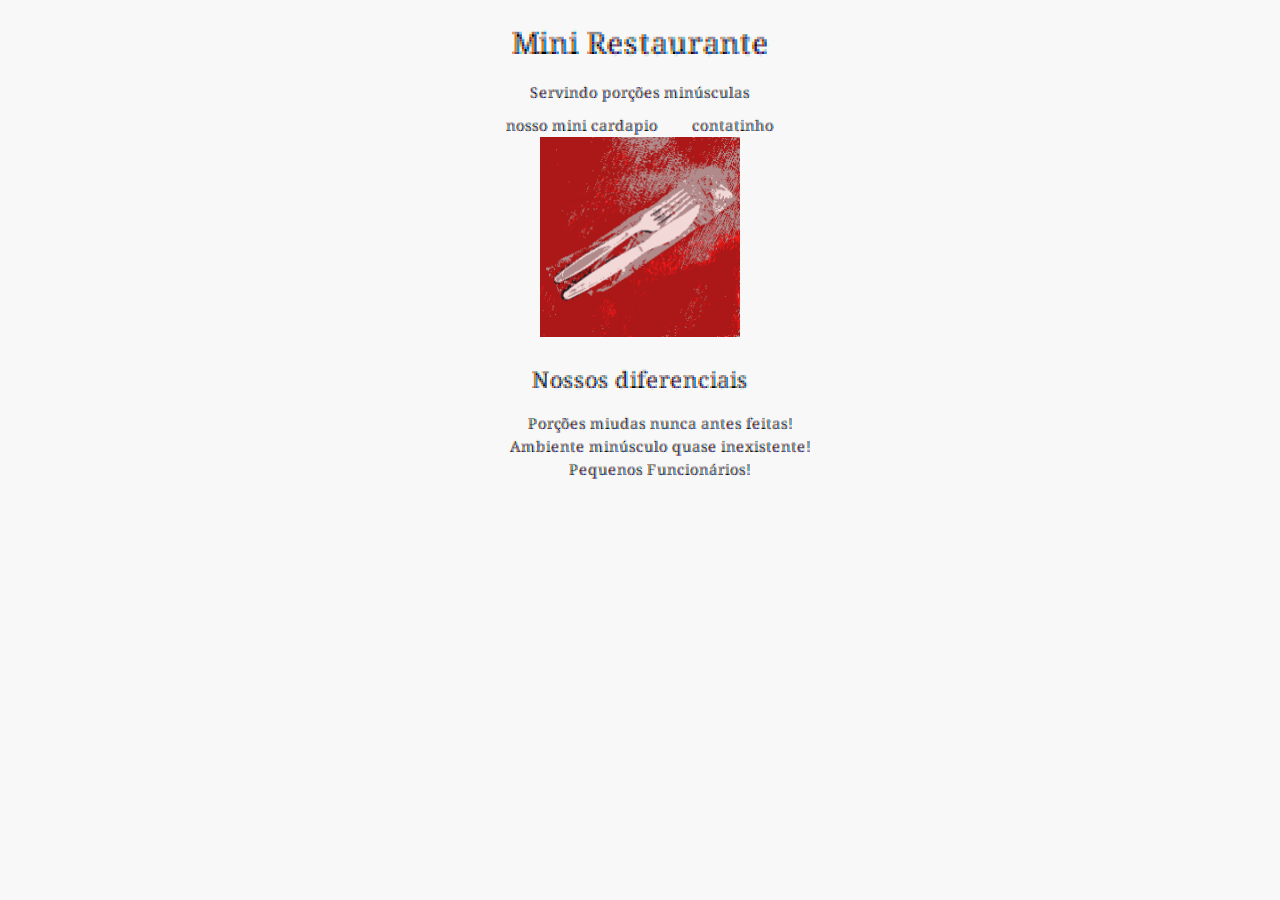
<file: index.html>
<!DOCTYPE html>
<html lang="pt-br">
<head>
    <meta charset="UTF-8">
    <title>Mini Restaurante</title>
    <link rel="stylesheet" href="style.css">
    <link href="https://fonts.googleapis.com/css2?family=Coral+Pixels&display=swap" rel="stylesheet">
</head>
<body>
    <h1>Mini Restaurante</h1>
    <p>Servindo porções minúsculas</p>

    <nav>
        <a href="cardapio.html">nosso mini cardapio</a>
        <a href="contato.html">contatinho</a>
    </nav>
    
    <img src="./img/minirestaurantegarfofaca.png" alt="logo do mini Restaurante" style="width: 200px; height: auto;">

    <h2>Nossos diferenciais</h2>
    <ul>
        <li>Porções miudas nunca antes feitas!</li>
        <li>Ambiente minúsculo quase inexistente!</li>
        <li>Pequenos Funcionários!</li>
    </ul>
    
</body>
</html>
</file>
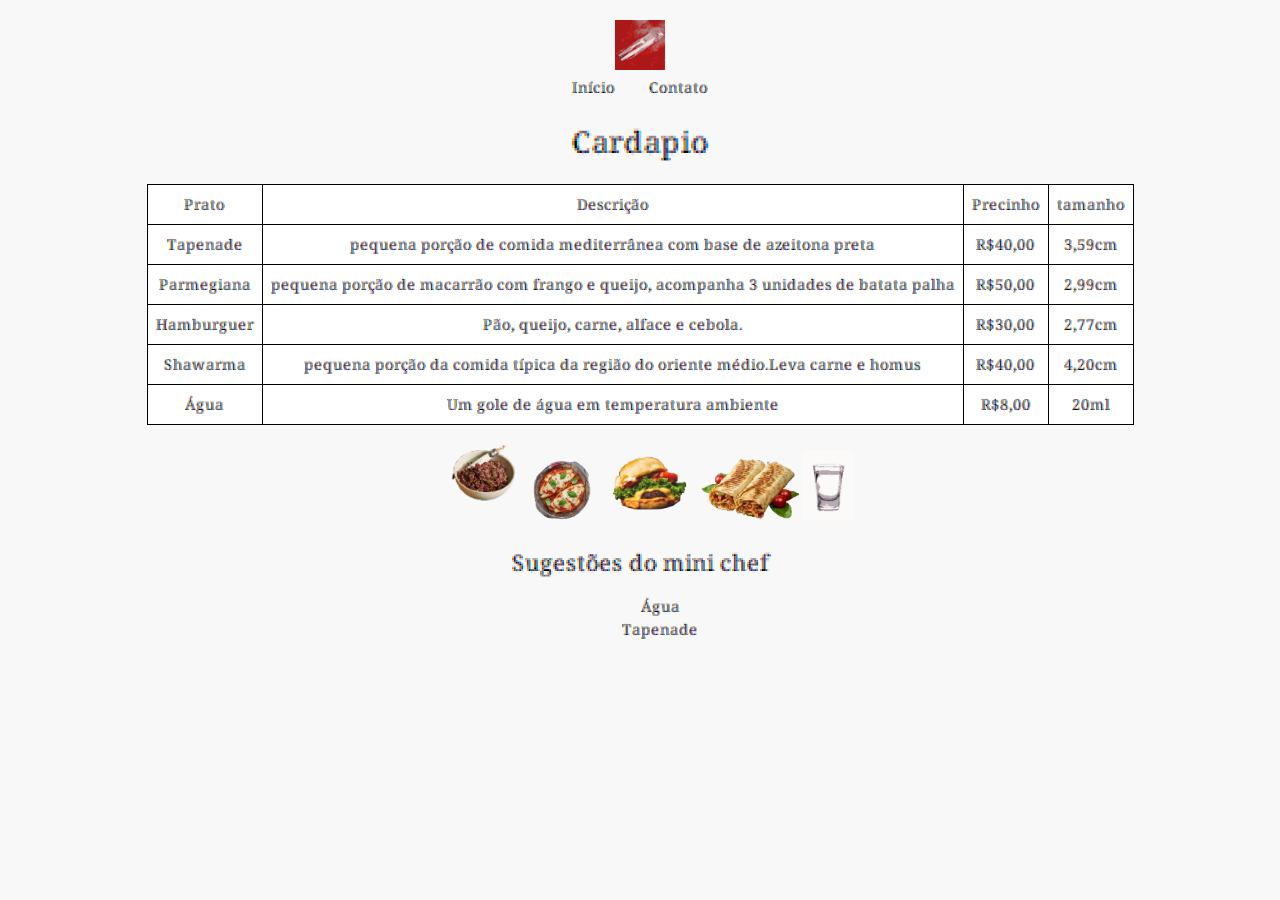
<file: cardapio.html>
<!DOCTYPE html>
<html lang="pt-br">
<head>
    <meta charset="UTF-8">
    <title>miniCardapio</title>
     <link rel="stylesheet" href="style.css">
    <link href="https://fonts.googleapis.com/css2?family=Coral+Pixels&display=swap" rel="stylesheet">
    <style>
        table, th, td{
            border: 1px solid black;
            border-collapse: collapse;
            padding: 8px;
        }
    </style>
</head>
<body>
    <img src="./img/minirestaurantegarfofaca.png" alt="logo do mini Restaurante" style="width: 50px; height: auto;">
    <div>
    <a href="index.html">Início</a>
    <a href="contato.html">Contato</a>
    </div>

    <h1>Cardapio</h1>

    <table>
        <tr><th>Prato</th><th>Descrição</th><th>Precinho</th><th>tamanho</th></tr>
        <tr><th>Tapenade</th><th>pequena porção de comida mediterrânea com base de azeitona preta</th><th>R$40,00</th><th>3,59cm</th></tr>
        <tr><th>Parmegiana</th><th>pequena porção de macarrão com frango e queijo, acompanha 3 unidades de batata palha</th><th>R$50,00</th><th>2,99cm</th></tr>
        <tr><th>Hamburguer</th><th>Pão, queijo, carne, alface e cebola.</th><th>R$30,00</th><th>2,77cm</th></tr>
        <tr><th>Shawarma</th><th>pequena porção da comida típica da região do oriente médio.Leva carne e homus</th><th>R$40,00</th><th>4,20cm</th></tr>
        <tr><th>Água</th><th>Um gole de água em temperatura ambiente</th><th>R$8,00</th><th>20ml</th></tr>
    </table>
    <img src="./img/tapenade.png" alt="Tapanade" width="100">
    <img src="./img/parmegiana.png" alt="Parmegiana" width="60">
    <img src="./img/hamburguer.png" alt="Hamburguer" width="100">
    <img src="./img/shawarma.png" alt="Shawarma" width="100">
    <img src="./img/agua.png" alt="copo pequeno de agua" width="50">

    <h2>Sugestões do mini chef</h2>
    <ol>
        <li>Água</li>
        <li>Tapenade</li>
    </ol>
    
</body>
</html>
</file>
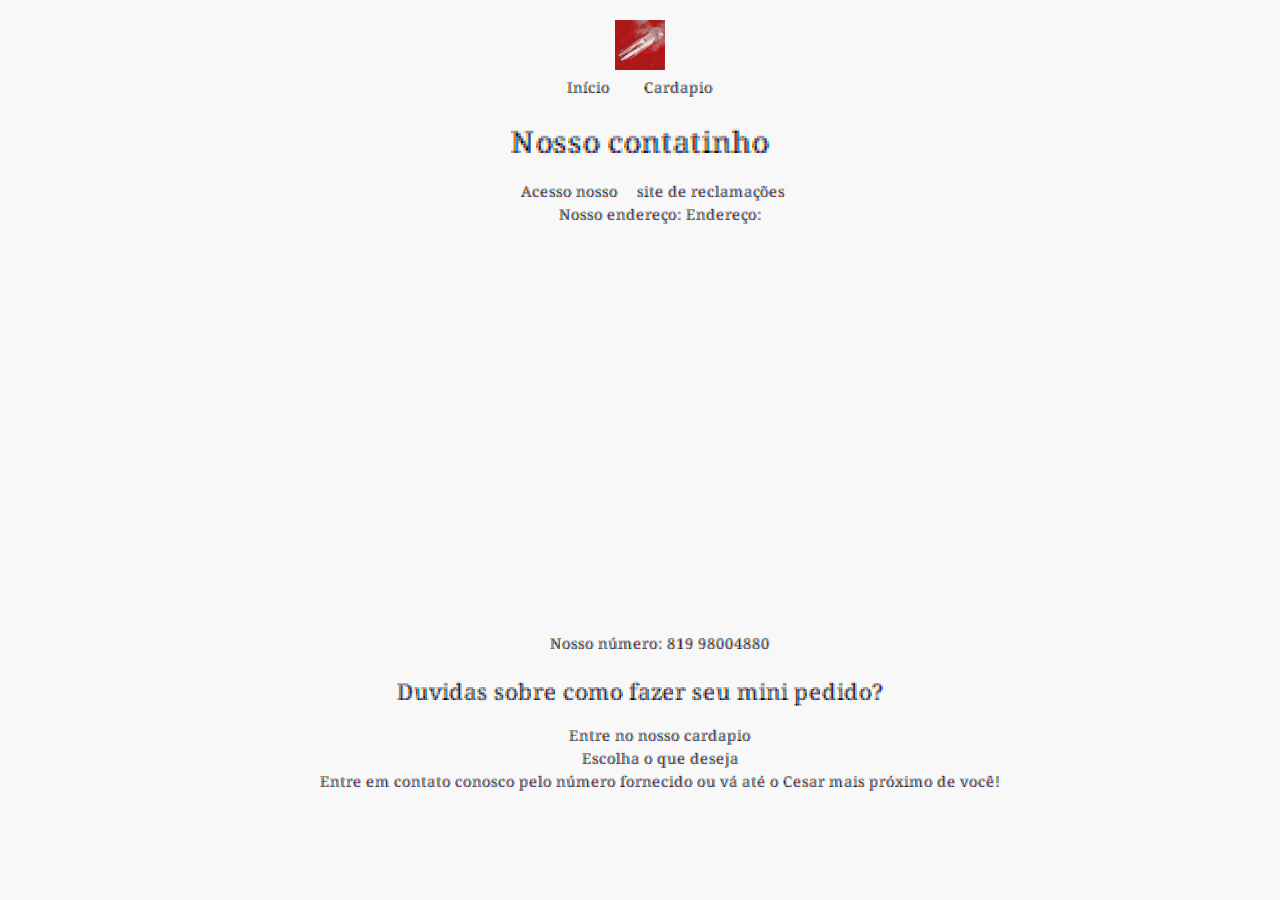
<file: contato.html>
<!DOCTYPE html>
<html lang="pt-br">
<head>
    <meta charset="UTF-8">
    <title>Contato</title>
    <link rel="stylesheet" href="style.css">
    <link href="https://fonts.googleapis.com/css2?family=Coral+Pixels&display=swap" rel="stylesheet">

    <style>
         body {
            text-align: center;
            font-family: "Coral Pixels", serif;
        }   
    </style>
</head>
<body>
    <img src="./img/minirestaurantegarfofaca.png" alt="logo do mini Restaurante" style="width: 50px; height: auto;">
    <div>
    <a href="index.html">Início</a>
    <a href="cardapio.html">Cardapio</a>
    </div>


    <h1>Nosso contatinho</h1>
    <ul>
        <li style="color: brown; font-weight: bold;"> Acesso nosso  <a href="https://soundcloud.com/marirata">site de reclamações</a></li>
        <li>Nosso endereço: 
                Endereço:
                <br>
                <iframe src="https://www.google.com/maps/embed?pb=!1m18!1m12!1m3!1d3950.4089761938294!2d-34.87506298836903!3d-8.05969859193439!2m3!1f0!2f0!3f0!3m2!1i1024!2i768!4f13.1!3m3!1m2!1s0x7ab18a2e1380345%3A0x24c7863e4d95ddd4!2sCESAR%20School!5e0!3m2!1spt-BR!2sbr!4v1758310058569!5m2!1spt-BR!2sbr" width="500" height="400" style="border:0;" allowfullscreen="" loading="lazy" referrerpolicy="no-referrer-when-downgrade">
                </iframe>
        </li>
        <li>Nosso número: 819 98004880</li>
    </ul>

    <h2>Duvidas sobre como fazer seu mini pedido?</h2>
    <ol>
        <li>Entre no nosso cardapio</li>
        <li>Escolha o que deseja</li>
        <li>Entre em contato conosco pelo número fornecido ou vá até o Cesar mais próximo de você!</li>

    </ol>
    
    
</body>
</html>
</file>
<file: style.css>
body {
    font-family: "Coral Pixels", serif;
    background-color: #f8f8f8;
    margin: 20px;
    text-align: center;
}

h1, h2{
    text-align: center;
    color: #CE1126;
    margin-bottom: 10px;
}

p{
    text-align: center;
    color: #CE1126;
    margin-bottom: 10px;
}

ul, ol{
    list-style: none;
    text-align: center;
}

img{
    margin: auto;
    align-items: center;
}

table {
    margin: 20px auto;
    background-color: #fff;
    align-content: center;
}
a{
    text-decoration: none;
    margin: 15px;
        
}
</file>
